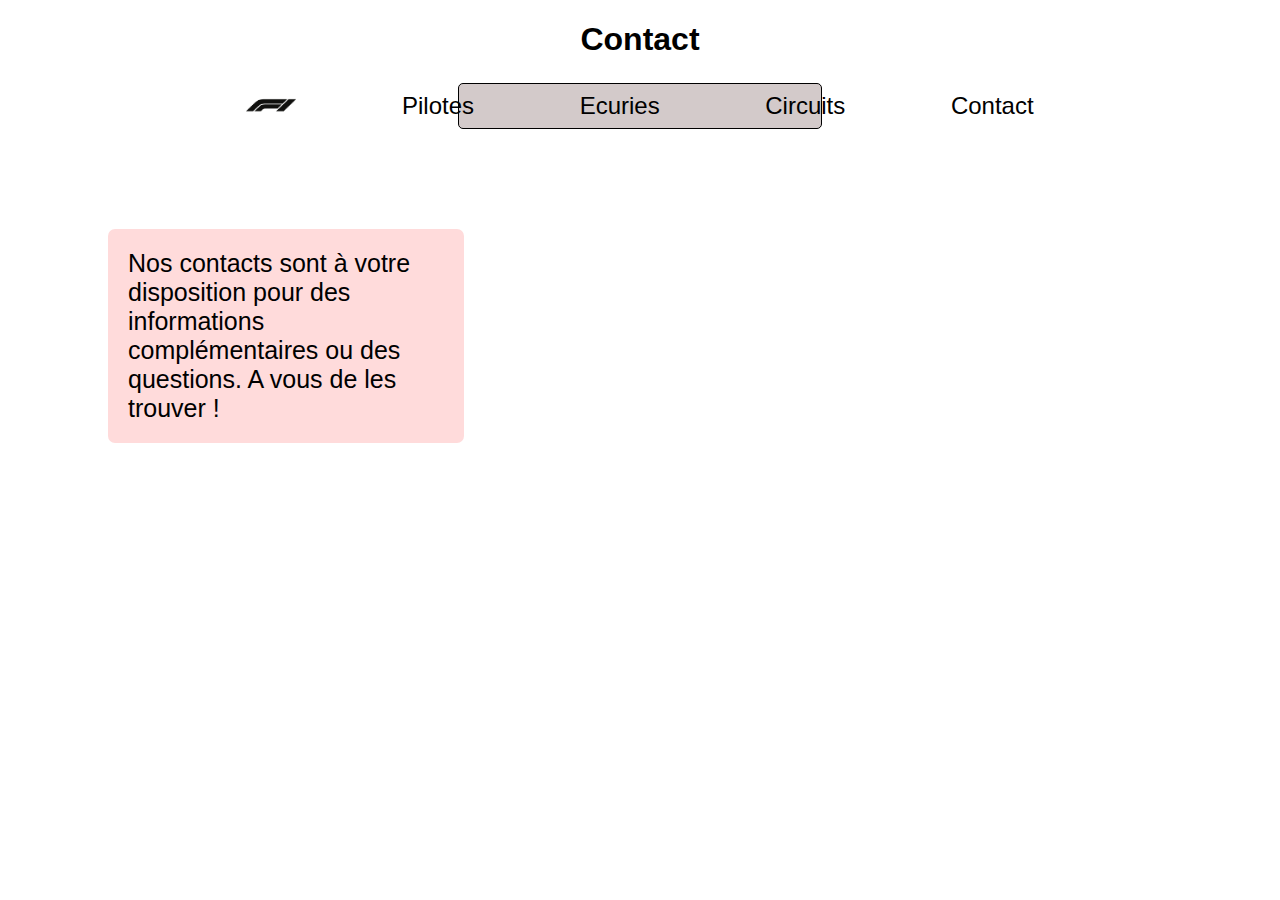
<file: contact.html>
<!DOCTYPE html>
<html lang="fr">

<head>
  <meta charset="utf-8">
  <title>Contact</title>
  <link href="style.css" rel="stylesheet">
</head>

<body>
  <div class="titre">
    <h1>Contact</h1>
    <div class="annexes">
      <ul>
        <li><a href="index.html"><img class="imagemenu" src="images/logof1.png"></a></li>
        <li><a href="pilotes.html">Pilotes</a></li>
        <li><a href="ecuries.html">Ecuries</a></li>
        <li><a href="circuits.html">Circuits</a></li>
        <li><a href="contact.html">Contact</a></li>
      </ul>
    </div>
  </div>
  <p class="text1contact">Nos contacts sont à votre disposition pour des informations complémentaires ou des questions.
    A vous de les trouver !</p>
  <div class="infoscontact">
    <p>079 576 92 60 <----- Anthony Grin -----> anthony.grin@eduvaud.ch</p>
    <p>079 895 44 42 <----- Lucas Longchamp -----> lucas.longchamp@eduvaud.ch</p>
  </div>


</body>


</html>
</file>
<file: style.css>
body {
  font-family: Arial, Helvetica, sans-serif;
}

h2 {
  padding-left: 2%;
}

li {
  font-size: 150%;
}

.titre {
  text-align: center;
}

.bloc1 {
  display: flex;
  align-items: center;
  gap: 40px;
}

.bloc1 img {
  width: 30%;
}

.pilotes {
  padding: 20px;
}

.ecuries {
  padding: 20px;
}

.bloc2 {
  display: flex;
  align-items: center;
  margin-left: 20%;
}


.bloc2 img {
  width: 25%
}

h2 {
  font-size: 250%;
}

.titreindex {
  text-align: center;
  background-color: #ffdbdb;
  border-radius: 5px;
  margin-left: 600px;
  margin-right: 600px;
}

.photoindex {
  width: 750px;
  box-shadow: 0px 0px 25px rgba(0, 0, 0, 0.5);
}


.annexes ul {
  border: 1px solid black;
  background-color: #d3caca;
  padding: 0;
  display: flex;
  justify-content: center;
  gap: 5rem;
  border-radius: 5px;
  margin: 25px;
  margin-left: 450px;
  margin-right: 450px;
}

.annexes li {
  list-style-type: none;
  /* Enlève les puces */
  flex-basis: 120px;
  text-align: center;
  margin: 0 0.3rem;
}

.annexes a {
  display: block;
  padding: 0.5rem;
  text-decoration: none;
  color: #000000;
}

.annexes a:hover {
  color: black;
  background-color: #ffdbdb;
  border-color: black;
  transition: 1s;
}

.calendrier {
  text-align: center;
}

.paragrapheindex {
  font-size: 20px;
  margin-right: 7%;
  margin-left: 3%;
  width: 30%;
  background-color: #ffdbdb;
  padding: 40px;
  border-radius: 7px;
  box-shadow: 0px 0px 25px rgba(0, 0, 0, 0.5);
}

.bodyindex {
  display: flex;
  margin-top: 6%;
  margin-left: 10%;
}

.imagemenu {
  width: 50px;

}

.nomscontact {
  display: flex;
  justify-content: center;
  margin-top: 15%;
  gap: 10%;
  font-size: 26px;
  color: black;
}


.imagescaroussel {
  display: flex;
  animation-duration: 140s;
  animation-name: mesimages;
  animation-iteration-count: infinite;
}


.caroussel {
  width: 800px;
  height: 345px;
  overflow: hidden;
  margin-left: 6%;
  border: 2px solid black;
  margin-top: 9%;
  box-shadow: 0px 0px 25px rgba(0, 0, 0, 0.5);
}

@keyframes mesimages {
  0% {
    transform: translateX(0);
  }

  5% {
    transform: translateX(-800px);
  }

  10% {
    transform: translateX(-1600px);
  }

  15% {
    transform: translateX(-2400px);
  }

  20% {
    transform: translateX(-3200px);
  }

  25% {
    transform: translateX(-4000px);
  }

  30% {
    transform: translateX(-4800px);
  }

  35% {
    transform: translateX(-5600px);
  }

  40% {
    transform: translateX(-6400px);
  }

  45% {
    transform: translateX(-7200px);
  }

  50% {
    transform: translateX(-8000px);
  }

  55% {
    transform: translateX(-8800px);
  }

  60% {
    transform: translateX(-9600px);
  }

  65% {
    transform: translateX(-10400px);
  }

  70% {
    transform: translateX(-11200px);
  }

  75% {
    transform: translateX(-12000px);
  }

  80% {
    transform: translateX(-12800px);
  }

  85% {
    transform: translateX(-13600px);
  }

  90% {
    transform: translateX(-14400px);
  }

  95% {
    transform: translateX(-15200px);
  }

  100% {
    transform: translateX(0);
  }

}

.textcircuits {
  margin-left: 80px;
  font-size: 30px;
  width: 350px;
  margin-top: 100px;
  background-color: #ffdbdb;
  border-radius: 7px;
  padding-left: 20px;
  padding-right: 20px;
  height: 125px;

}

.bodycircuit {
  display: flex;
}

.text1contact {
  margin-top: 100px;
  margin-left: 100px;
  width: 25%;
  font-size: 25px;
  background-color: #ffdbdb;
  padding: 20px;
  border-radius: 7px;
}

.infoscontact {
  margin-top: 150px;
  display: flex;
  gap: 10%;
  margin-left: 7%;
  font-size: 24px;
  color: white;
}

.infoscontact p:hover {
  color: black;
  background-color: #ffdbdb;
  border-color: black;
  transition: 2s;
  padding: 10px;
  border-radius: 7px;
}
</file>
